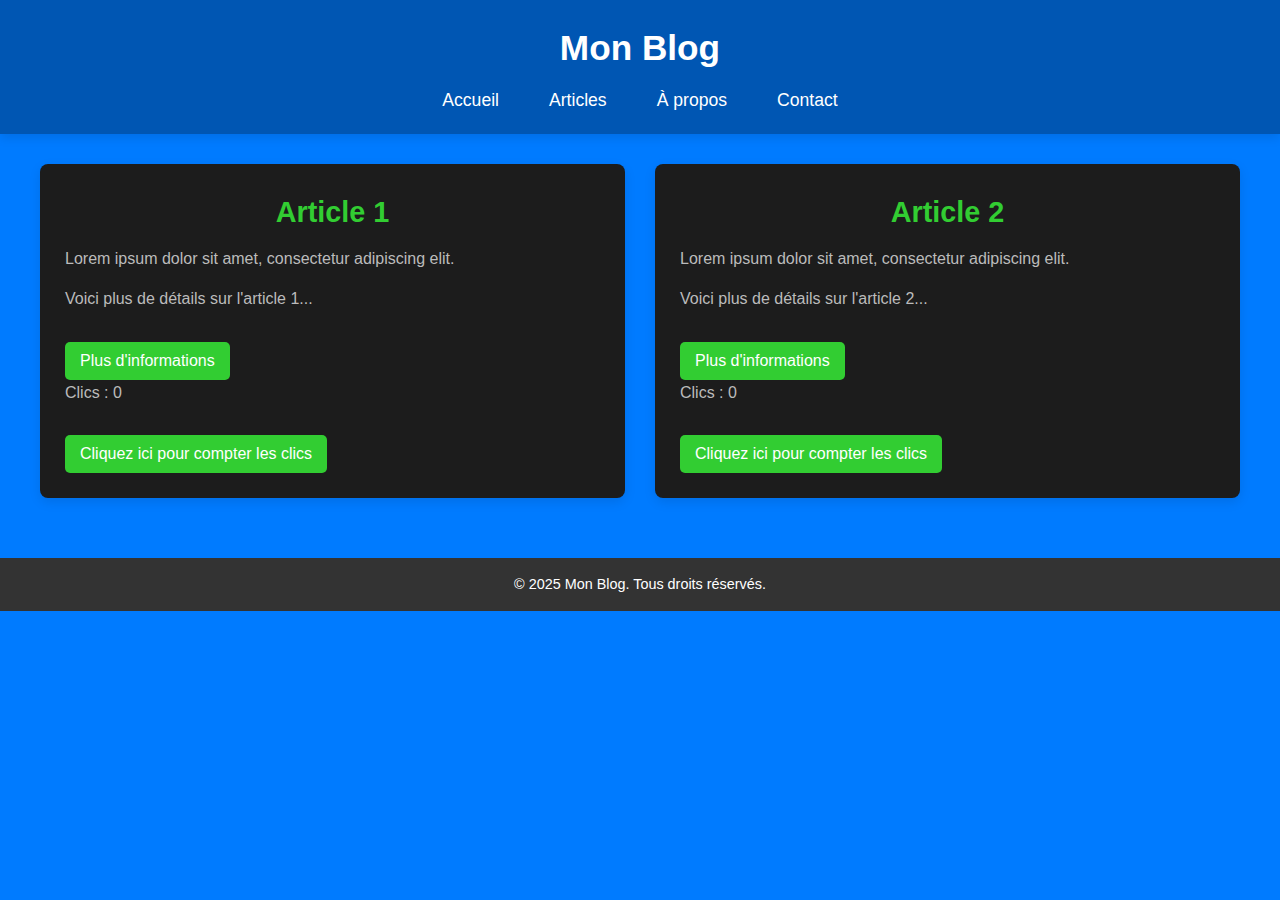
<file: projet 2/index.html>
<!DOCTYPE html>
<html lang="fr">
<head>
    <meta charset="UTF-8">
    <meta name="viewport" content="width=device-width, initial-scale=1.0">
    <title>Mon Blog</title>
    <link rel="stylesheet" href="style.css">

</head>
<body>
    <header>
        <div class="logo">
            <h1>Mon Blog</h1>
        </div>
        <nav> 
            <ul>
                <li><a href="#">Accueil</a></li>
                <li><a href="#">Articles</a></li>
                <li><a href="#">À propos</a></li>
                <li><a href="#">Contact</a></li>
            </ul>
        </nav>
    </header>

    <main>
        <section class="content">
            <article>
                <h2>Article 1</h2>
                <p>Lorem ipsum dolor sit amet, consectetur adipiscing elit.</p>
                <div class="details">
                    <p>Voici plus de détails sur l'article 1...</p>
                </div>
                <button class="toggle-btn">Plus d'informations</button>
                <p>Clics : <span id="clicks-1">0</span></p>
                <button class="click-count-btn">Cliquez ici pour compter les clics</button>
            </article>

            <article>
                <h2>Article 2</h2>
                <p>Lorem ipsum dolor sit amet, consectetur adipiscing elit.</p>
                <div class="details">
                    <p>Voici plus de détails sur l'article 2...</p>
                </div>
                <button class="toggle-btn">Plus d'informations</button>
                <p>Clics : <span id="clicks-2">0</span></p>
                <button class="click-count-btn">Cliquez ici pour compter les clics</button>
            </article>
        </section>
    </main>

    <footer>
        <p>&copy; 2025 Mon Blog. Tous droits réservés.</p>
    </footer>

    <script src="script.js"></script>
</body>
</html>
</file>
<file: projet 2/style.css>
* {
    margin: 0;
    padding: 0;
    box-sizing: border-box;
}

body {
    font-family: 'Segoe UI', Tahoma, Geneva, Verdana, sans-serif;
    line-height: 1.6;
    background-color: #007bff; /* Fond bleu */
    color: #32cd32; /* Texte vert lime */
    min-height: 100vh;
}

header {
    background-color: #0056b3; /* Bleu plus foncé pour l'en-tête */
    color: white;
    padding: 20px 0;
    text-align: center;
    box-shadow: 0 4px 10px rgba(0, 0, 0, 0.1);
}

header .logo h1 {
    font-size: 2.2rem;
    margin-bottom: 10px;
}

nav ul {
    list-style-type: none;
    display: flex;
    justify-content: center;
    gap: 30px;
}

nav ul li a {
    color: white;
    text-decoration: none;
    font-size: 1.1rem;
    padding: 10px;
    transition: background-color 0.3s ease;
}

nav ul li a:hover {
    background-color: #004080;
    border-radius: 5px;
}

main {
    padding: 30px;
    display: flex;
    justify-content: center;
    align-items: center;
}

.content {
    display: grid;
    grid-template-columns: 1fr 1fr;
    gap: 30px;
    max-width: 1200px;
    width: 100%;
}

article {
    background-color: #1c1c1c; /* Fond gris foncé pour les articles */
    padding: 25px;
    border-radius: 8px;
    box-shadow: 0 4px 12px rgba(0, 0, 0, 0.1);
    transition: transform 0.3s ease, box-shadow 0.3s ease;
}

article:hover {
    transform: translateY(-5px);
    box-shadow: 0 6px 18px rgba(0, 0, 0, 0.15);
}

article h2 {
    font-size: 1.8rem;
    margin-bottom: 10px;
    text-align: center;
}

article p {
    font-size: 1rem;
    margin-bottom: 15px;
    color: #bbb; /* Texte gris pour les paragraphes */
    text-align: left;
}

button {
    background-color: #32cd32; /* Boutons verts */
    color: white;
    border: none;
    padding: 10px 15px;
    cursor: pointer;
    border-radius: 5px;
    margin-top: 15px;
    font-size: 1rem;
    transition: background-color 0.3s ease;
}

button:hover {
    background-color: #228b22;
}

footer {
    text-align: center;
    padding: 15px;
    background-color: #333;
    color: white;
    margin-top: 30px;
}

footer p {
    font-size: 0.9rem;
}

@media screen and (max-width: 768px) {
    .content {
        grid-template-columns: 1fr;
    }

    nav ul {
        flex-direction: column;
        gap: 15px;
    }

    button {
        width: 100%;
    }
}
</file>
